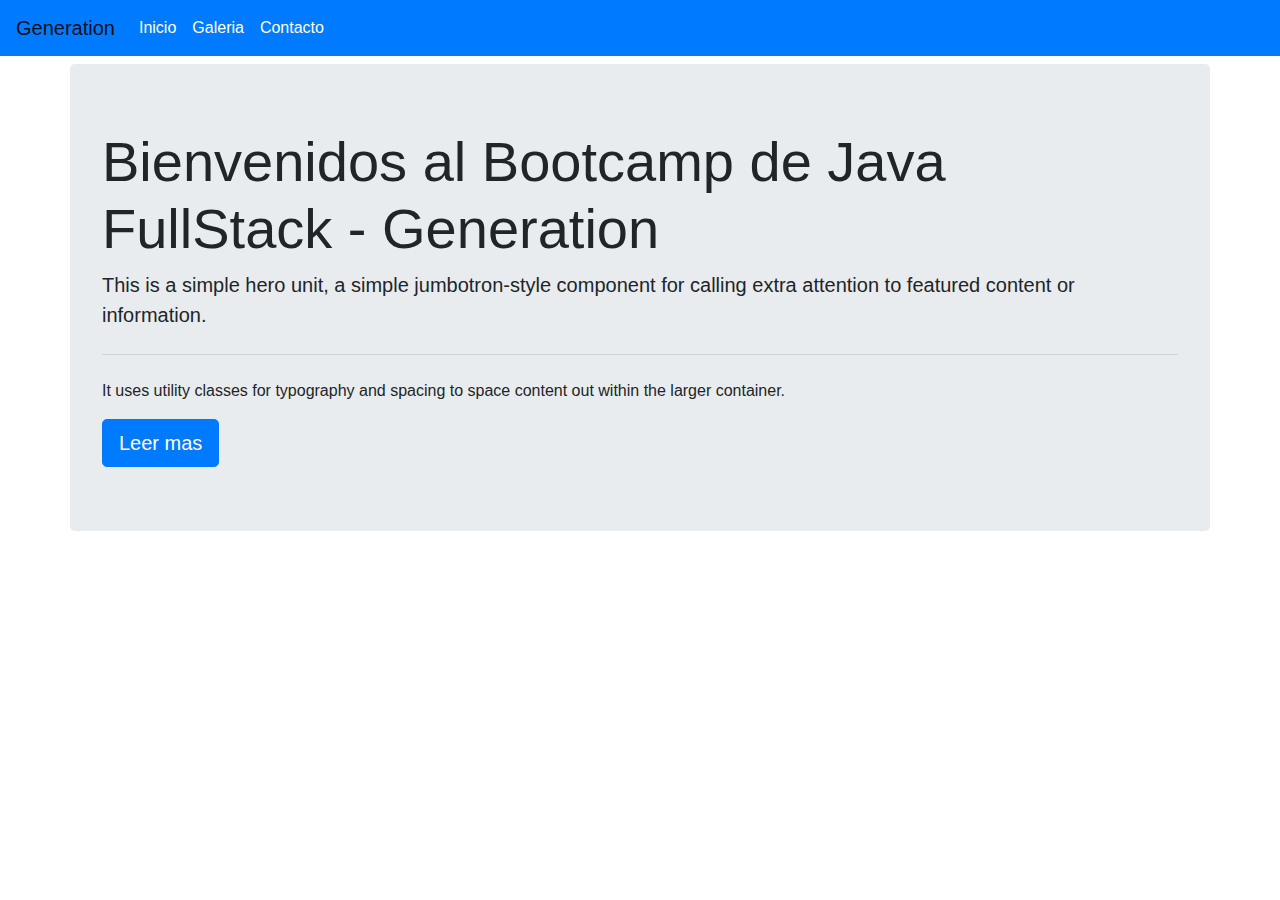
<file: index.html>
<!DOCTYPE html>
<html>
    <head>
        <meta charset="utf-8">
        <meta name="viewport" content="width=device-width, initial-scale=1, shrink-to-fit=no">
        <!-- .min.css es el archivo que se utiliza para ligar, este es un archivo minificado (quitas los espacios
        y pesa menos),de esta forma carga mas rapido pero es un archivo ilegible, el archivo ñegible es
        el boostrap.css  -->
        <link rel="stylesheet" href="assets/css/bootstrap.min.css">
        <title>Aprendiendo Boostrap</title>
    </head>
    <body>
        <header>
            <nav class="navbar navbar-expand-lg navbar-light bg-primary">
                <a class="navbar-brand" href="#">Generation</a>
                <button class="navbar-toggler" type="button" data-toggle="collapse" data-target="#navbarSupportedContent" aria-controls="navbarSupportedContent" aria-expanded="false" aria-label="Toggle navigation">
                  <span class="navbar-toggler-icon"></span>
                </button>
              
                <div class="collapse navbar-collapse" id="navbarSupportedContent">
                  <ul class="navbar-nav mr-auto">
                    <li class="nav-item active">
                      <a class="nav-link text-white" href="#">Inicio <span class="sr-only">(current)</span></a>
                    </li>
                    <li class="nav-item">
                      <a class="nav-link text-white" href="#">Galeria</a>
                    </li>
                    <li class="nav-item">
                        <a class="nav-link text-white" href="#">Contacto</a>
                      </li>
                  </ul>
                </div>
              </nav>
        </header>

        <main>
            <div class="jumbotron container mt-2">
                <h1 class="display-4">Bienvenidos al Bootcamp de Java FullStack -  Generation</h1>
                <p class="lead">This is a simple hero unit, a simple jumbotron-style component for calling extra attention to featured content or information.</p>
                <hr class="my-4">
                <p>It uses utility classes for typography and spacing to space content out within the larger container.</p>
                <a class="btn btn-primary btn-lg" href="#" role="button">Leer mas</a>
              </div>
        </main>
        <!-- Son etiquetas de jquery que siempre se deben de poner cuando trabajas con boostrap -->
        <script src="https://code.jquery.com/jquery-3.5.1.slim.min.js" integrity="sha384-DfXdz2htPH0lsSSs5nCTpuj/zy4C+OGpamoFVy38MVBnE+IbbVYUew+OrCXaRkfj" crossorigin="anonymous"></script>
    <script src="assets/js/bootstrap.min.js"></script>
    </body>
</html>
</file>
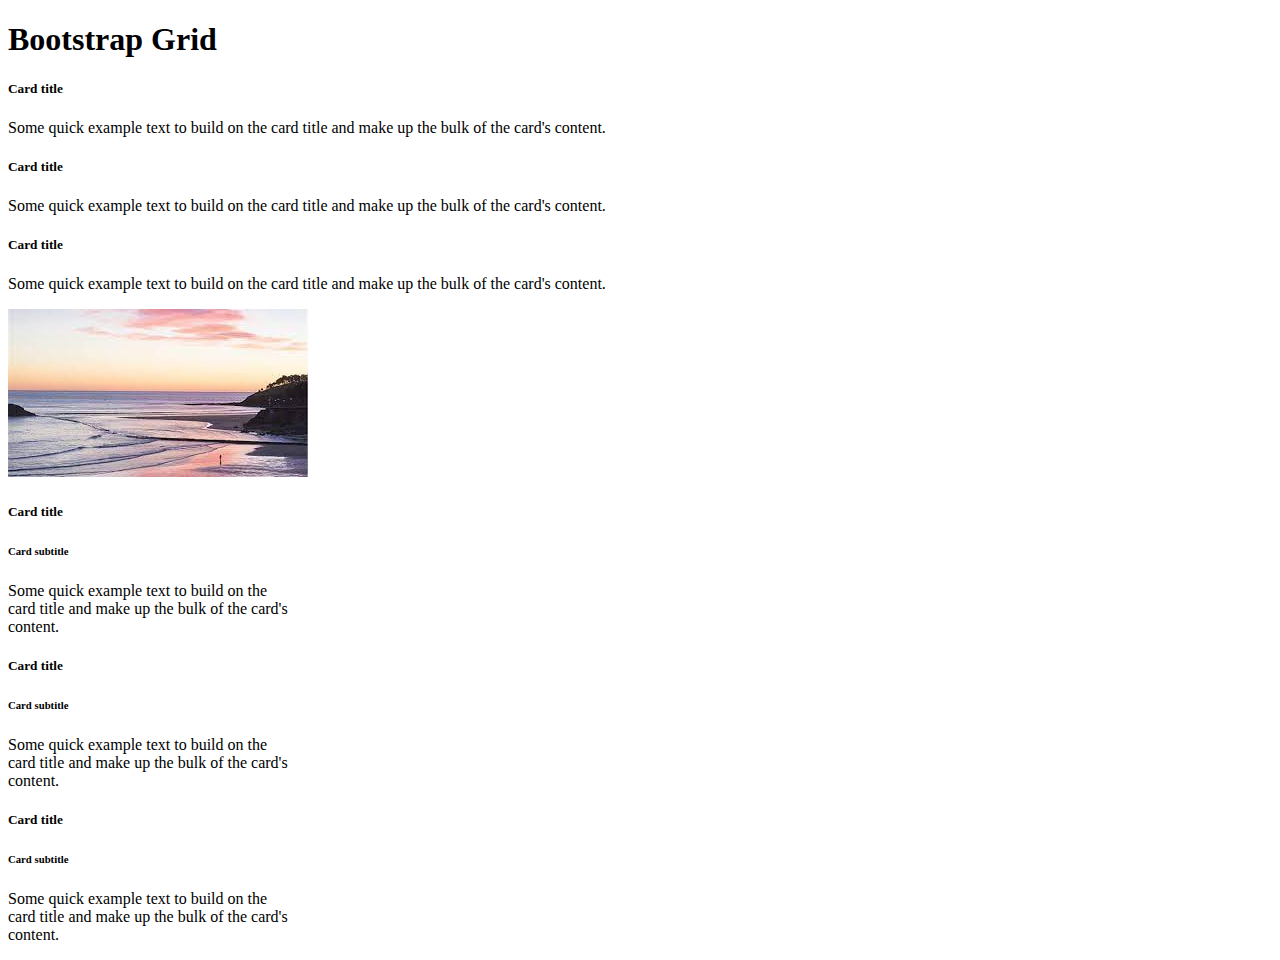
<file: grid-Bootstrap.html>
<!doctype html>
    <html lang="es">
        <head>
            <!-- Required meta tags -->
            <meta charset="utf-8">
            <meta name="viewport" content="width=device-width, initial-scale=1, shrink-to-fit=no">

            <!-- Bootstrap CSS -->
            <link rel="stylesheet" href="https://cdn.jsdelivr.net/npm/bootstrap@4.6.0/dist/css/bootstrap.min.css" integrity="sha384-B0vP5xmATw1+K9KRQjQERJvTumQW0nPEzvF6L/Z6nronJ3oUOFUFpCjEUQouq2+l" crossorigin="anonymous">

            <title>Bootstrap-Grid</title>
        </head>
        <body>
            <div class="row bg-dark">
                <h1 class="m-3 text-white">Bootstrap Grid </h1>
            </div>

            <div class="container">
                <div class="row">
                    <!-- Puede haber un maximo de 12 columnas si no se establece el tamaño se divide proporcionalmente -->
                    <div class="col-8 border border-dark">
                        <div class="row m-3">
                            <div class="card">
                                <div class="card-body">
                                  <h5 class="card-title">Card title</h5>
                                  <p class="card-text">Some quick example text to build on the card title and make up the bulk of the card's content.</p>
                                </div>
                              </div>
                        </div>
                        <div class="row m-3">
                            <div class="card">
                                <div class="card-body">
                                  <h5 class="card-title">Card title</h5>
                                  <p class="card-text">Some quick example text to build on the card title and make up the bulk of the card's content.</p>
                                </div>
                              </div>
                        </div>
                        <div class="row m-3">
                            <div class="card">
                                <div class="card-body">
                                  <h5 class="card-title">Card title</h5>
                                  <p class="card-text">Some quick example text to build on the card title and make up the bulk of the card's content.</p>
                                </div>
                              </div>
                        </div>
                    </div>
                    <div class="col-3">
                        <div class="row">
                            <div class="card" style="width: 18rem;">
                                <div class="card-body">
                                  <img class="img-thumbnail" src="[data-uri]" alt="">
                                  <h5 class="card-title">Card title</h5>
                                  <h6 class="card-subtitle mb-2 text-muted">Card subtitle</h6>
                                  <p class="card-text">Some quick example text to build on the card title and make up the bulk of the card's content.</p>
                                 
                                </div>
                              </div>
                        </div>
                        <div class="row">
                            <div class="card" style="width: 18rem;">
                                <div class="card-body">
                                  <h5 class="card-title">Card title</h5>
                                  <h6 class="card-subtitle mb-2 text-muted">Card subtitle</h6>
                                  <p class="card-text">Some quick example text to build on the card title and make up the bulk of the card's content.</p>
                                  
                                </div>
                              </div>
                        </div>
                        <div class="row">
                            <div class="card" style="width: 18rem;">
                                <div class="card-body">
                                  <h5 class="card-title">Card title</h5>
                                  <h6 class="card-subtitle mb-2 text-muted">Card subtitle</h6>
                                  <p class="card-text">Some quick example text to build on the card title and make up the bulk of the card's content.</p>
                                </div>
                              </div>
                        </div>
                    </div>

                </div>
                
            </div>

            <script src="https://code.jquery.com/jquery-3.5.1.slim.min.js" integrity="sha384-DfXdz2htPH0lsSSs5nCTpuj/zy4C+OGpamoFVy38MVBnE+IbbVYUew+OrCXaRkfj" crossorigin="anonymous"></script>
            <script src="https://cdn.jsdelivr.net/npm/bootstrap@4.6.0/dist/js/bootstrap.bundle.min.js" integrity="sha384-Piv4xVNRyMGpqkS2by6br4gNJ7DXjqk09RmUpJ8jgGtD7zP9yug3goQfGII0yAns" crossorigin="anonymous"></script>

        </body>
</html>
</file>
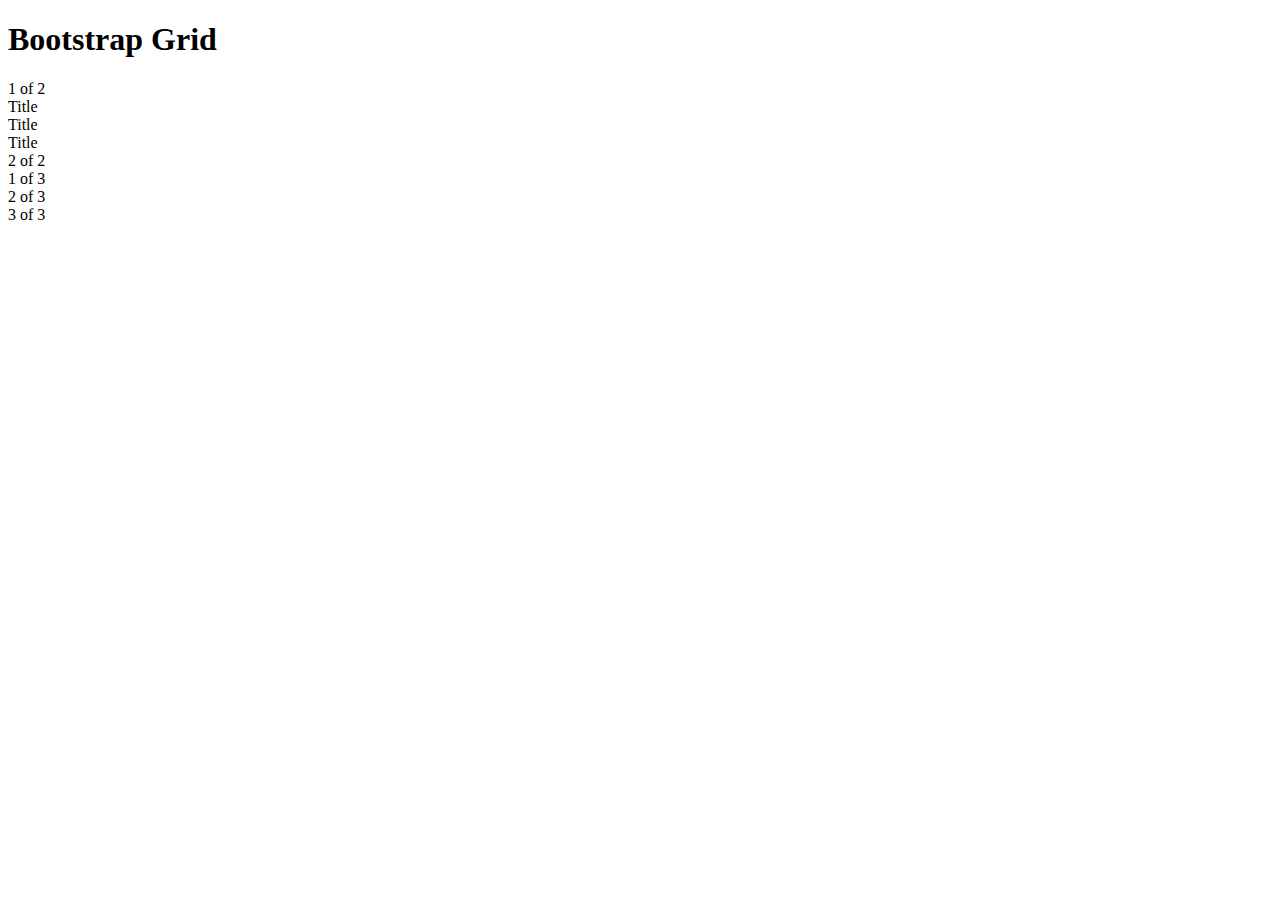
<file: prueba.html>
<!doctype html>
    <html lang="es">
        <head>
            <!-- Required meta tags -->
            <meta charset="utf-8">
            <meta name="viewport" content="width=device-width, initial-scale=1, shrink-to-fit=no">

            <!-- Bootstrap CSS -->
            <link rel="stylesheet" href="https://cdn.jsdelivr.net/npm/bootstrap@4.6.0/dist/css/bootstrap.min.css" integrity="sha384-B0vP5xmATw1+K9KRQjQERJvTumQW0nPEzvF6L/Z6nronJ3oUOFUFpCjEUQouq2+l" crossorigin="anonymous">

            <title>Bootstrap-Grid</title>
        </head>
        <body>
            <div class="bg-dark text-light">
                <h1>Bootstrap Grid</h1>
            </div>
            <div class="container-fluid h-100">
                <div class="row">
                    <div class="border col-sm-7 m-1">
                        1 of 2
                        <div class="card-title bg-dark text-light border"> Title</div>
                        <div class="border mt-2"> Title</div>
                        <div class="border mt-2 mb-2"> Title</div>
                    </div>
                    <div class="col-sm-3 border ml-3">
                        2 of 2
                    </div>
                </div>
                <div class="row">
                  <div class="col">
                    1 of 3
                  </div>
                  <div class="col">
                    2 of 3
                  </div>
                  <div class="col">
                    3 of 3
                  </div>
                </div>
              </div>

            <script src="https://code.jquery.com/jquery-3.5.1.slim.min.js" integrity="sha384-DfXdz2htPH0lsSSs5nCTpuj/zy4C+OGpamoFVy38MVBnE+IbbVYUew+OrCXaRkfj" crossorigin="anonymous"></script>
            <script src="https://cdn.jsdelivr.net/npm/bootstrap@4.6.0/dist/js/bootstrap.bundle.min.js" integrity="sha384-Piv4xVNRyMGpqkS2by6br4gNJ7DXjqk09RmUpJ8jgGtD7zP9yug3goQfGII0yAns" crossorigin="anonymous"></script>

        </body>
</html>
</file>
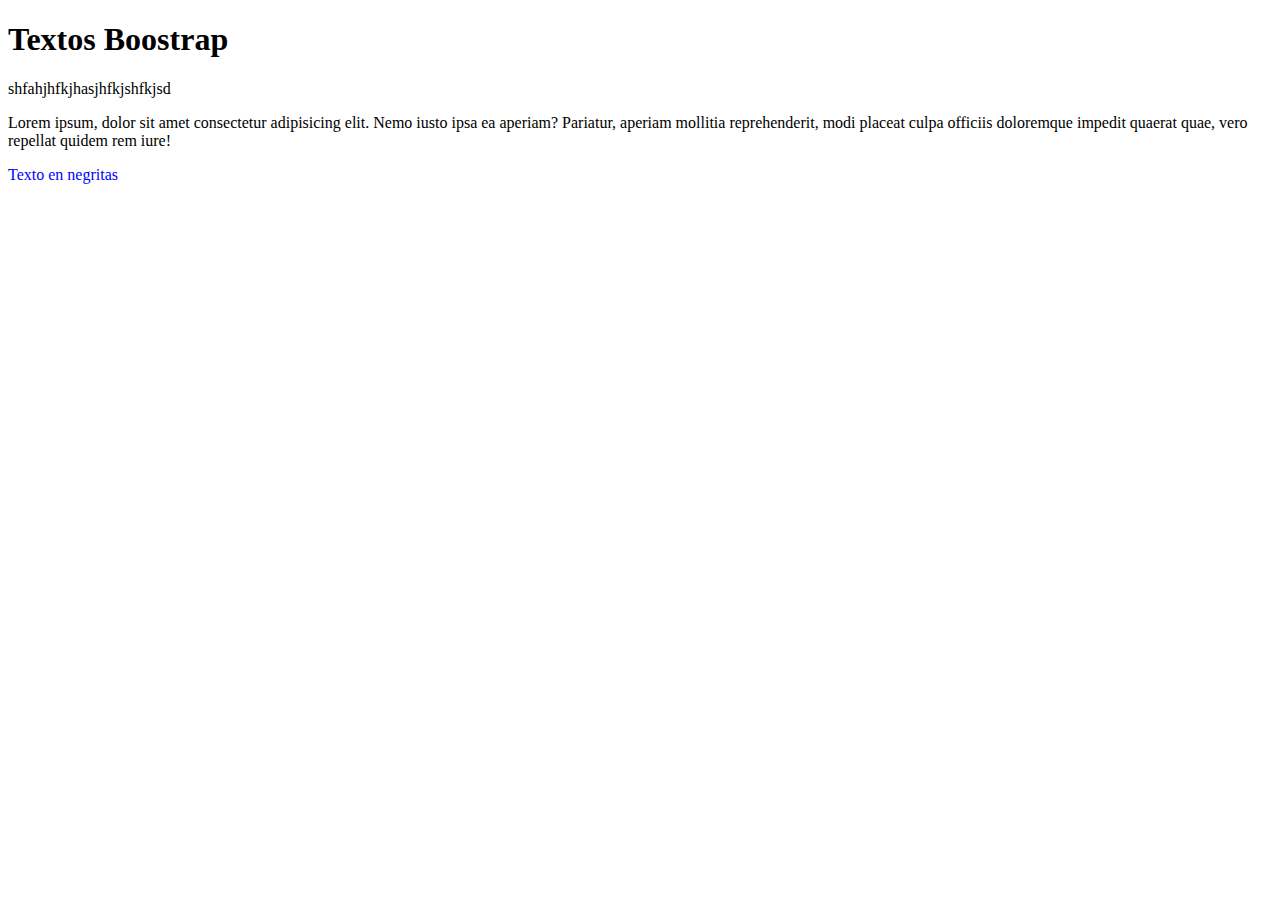
<file: textosBoostrap.html>
<!doctype html>
<html lang="es">
    <head>
        <!-- Required meta tags -->
        <meta charset="utf-8">
        <meta name="viewport" content="width=device-width, initial-scale=1, shrink-to-fit=no">

        <!-- Bootstrap CSS -->
        <link rel="stylesheet" href="https://cdn.jsdelivr.net/npm/bootstrap@4.6.0/dist/css/bootstrap.min.css" integrity="sha384-B0vP5xmATw1+K9KRQjQERJvTumQW0nPEzvF6L/Z6nronJ3oUOFUFpCjEUQouq2+l" crossorigin="anonymous">
        <link rel="stylesheet" href="assets/css/color-texto.css">

        <title>Textos Boostrap</title>
    </head>
    <body>
        <!-- m es para aplicar margen a todos lados, ml solo izquierda y así, 5 es el maximo -->
        <h1 class="ml-5">Textos Boostrap</h1>
        <!-- Container hace referencia a un contenedor y le da espacio a la izquierda y derecha -->
        <div class="container bg-primary">

            <!-- Las clases text- son las que ayudan a modificar los textos -->
            <!-- p se refiere al padding y puede ser maximo de 5, ya sea pl(left), pb(bottom), etc -->
            <p class="text-right pt-5">shfahjhfkjhasjhfkjshfkjsd</p>
            <p class="text-uppercase text-danger font-weight-bolder pb-5">Lorem ipsum, dolor sit amet consectetur adipisicing elit. Nemo iusto ipsa ea aperiam? Pariatur, 
                aperiam mollitia reprehenderit, modi placeat culpa officiis doloremque impedit quaerat quae, vero 
                repellat quidem rem iure!
            </p>

            <p class="color-texto">
                Texto en negritas
            </p>
    
        </div>
        

        <script src="https://code.jquery.com/jquery-3.5.1.slim.min.js" integrity="sha384-DfXdz2htPH0lsSSs5nCTpuj/zy4C+OGpamoFVy38MVBnE+IbbVYUew+OrCXaRkfj" crossorigin="anonymous"></script>
        <script src="https://cdn.jsdelivr.net/npm/bootstrap@4.6.0/dist/js/bootstrap.bundle.min.js" integrity="sha384-Piv4xVNRyMGpqkS2by6br4gNJ7DXjqk09RmUpJ8jgGtD7zP9yug3goQfGII0yAns" crossorigin="anonymous"></script>
    </body>
</html>
</file>
<file: assets/css/color-texto.css>
.color-texto{
    color: blue;
}
</file>
